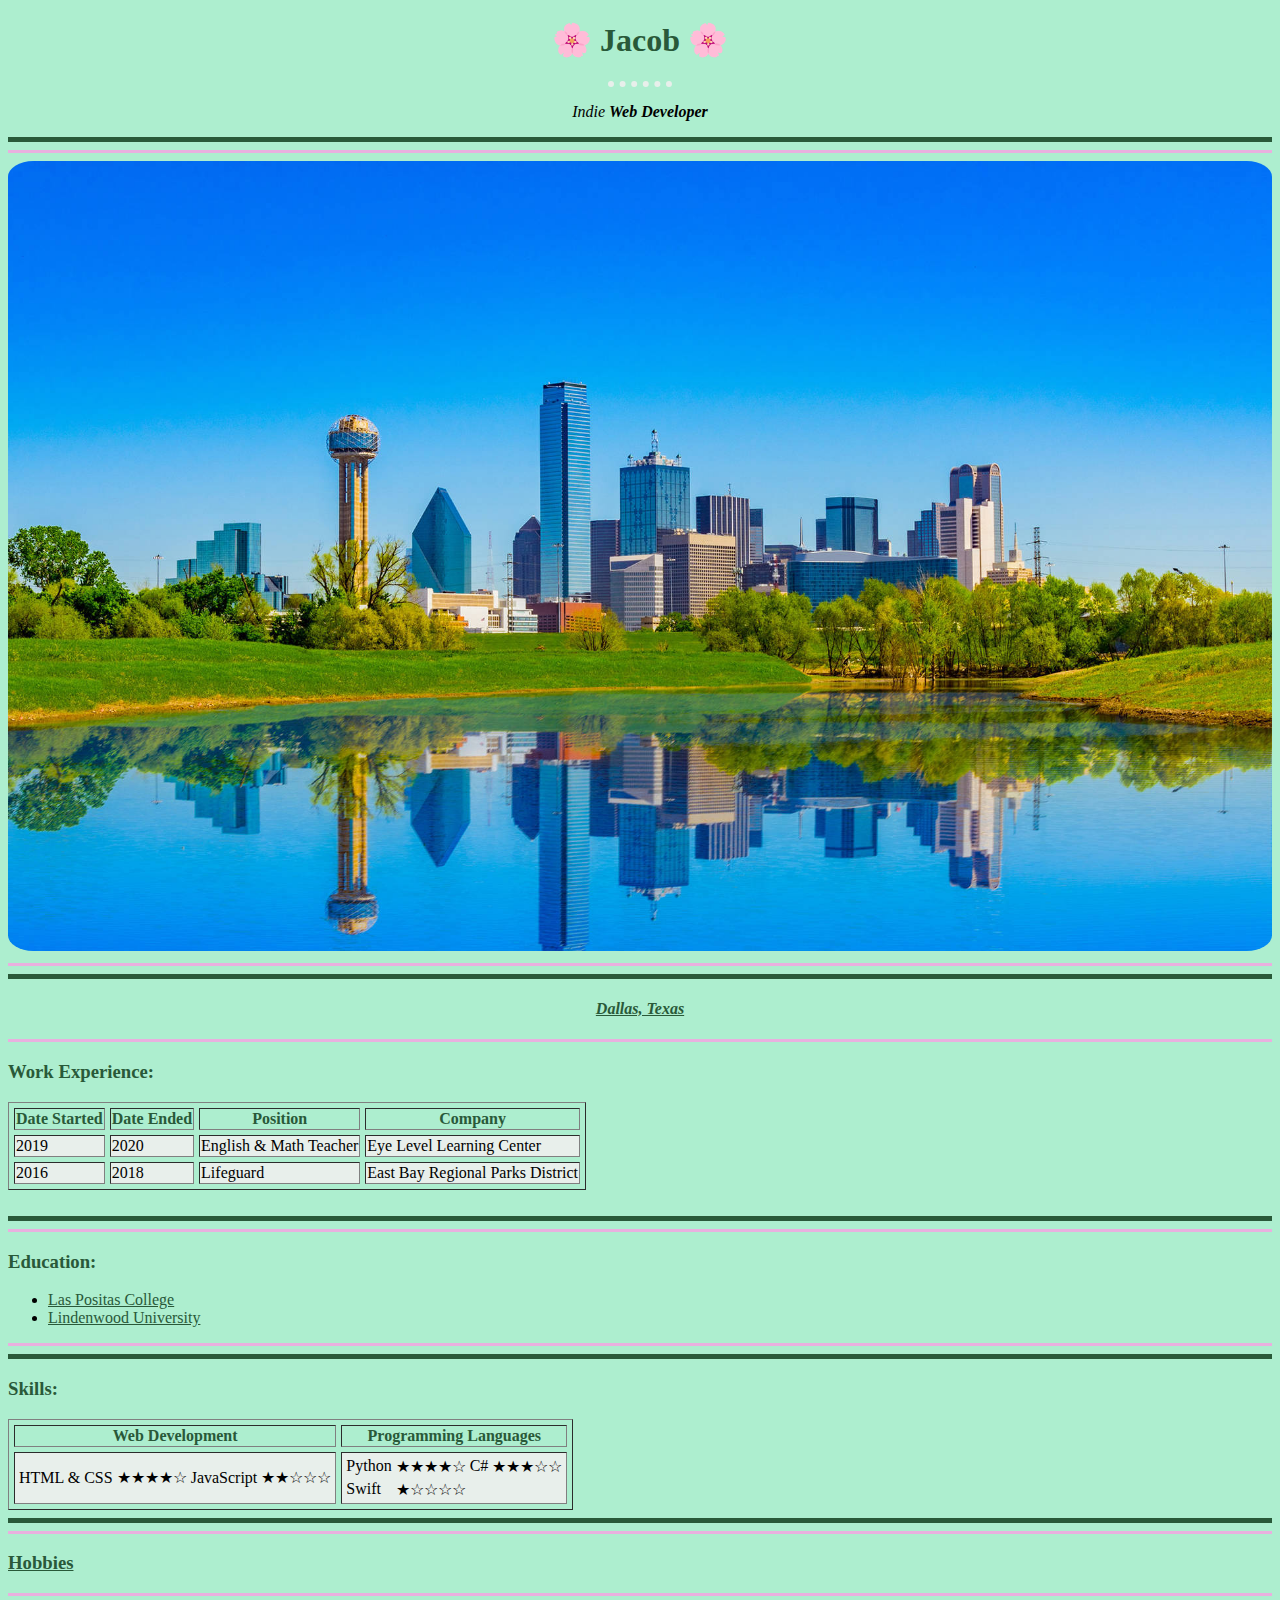
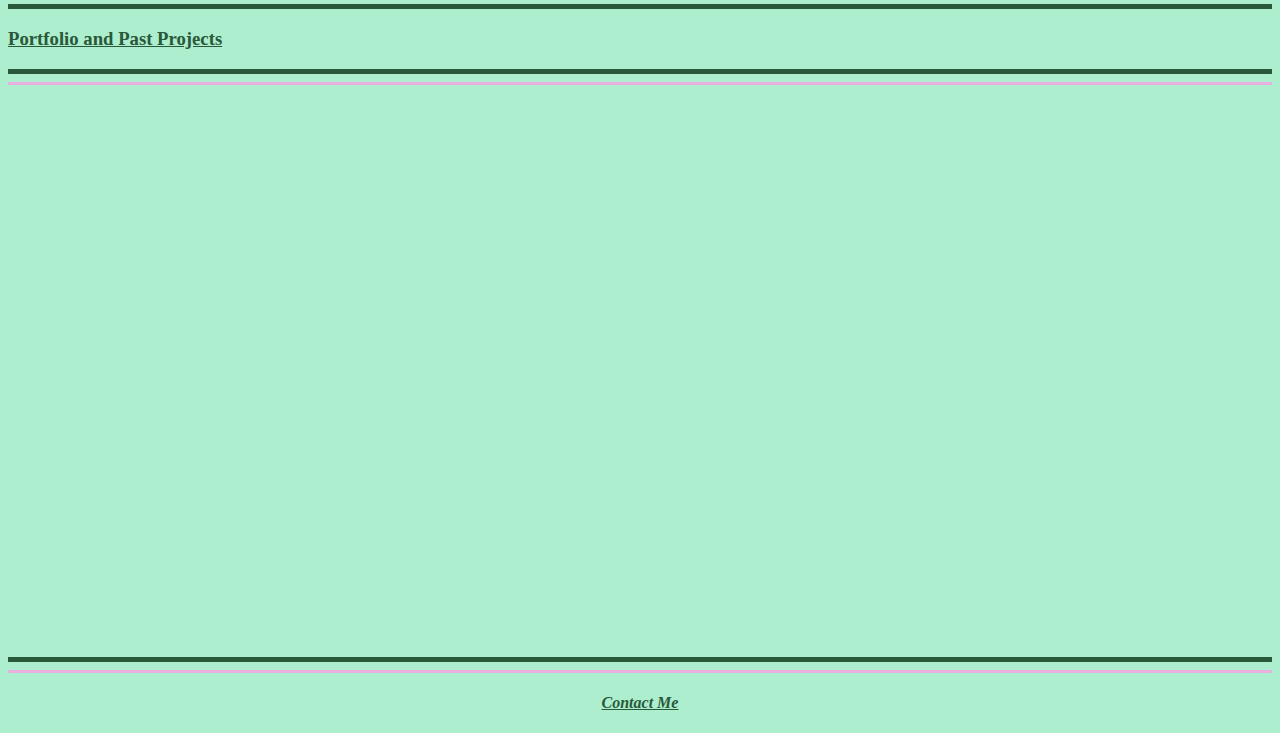
<file: index.html>
<!DOCTYPE html>
<html lang="en" dir="ltr">
  <head>
    <meta charset="utf-8">
    <title>🌸Practice Personal Website🌸</title>
    <link rel="stylesheet" href="css/styles.css">
    <link rel="icon" href="Images/favicon.ico">

  </head>

  <body>
    <h1>🌸 Jacob 🌸</h1>
    <hr id="dottedSeg">
    <p align="center"><em>Indie <strong>Web Developer</strong></em></p>

    <hr class="blackLine">
    <hr class="pinkLine">
    <img src="Images/Dallas4.jpg" alt="Dallas, Texas" width="100%" height="100%" />
    <hr class="pinkLine">
    <hr class="blackLine">

    <h4 align="center"><em>
      <a href="https://www.bing.com/travelguide?q=Dallas&l2sid=9ed1db6b-57c5-47b3-9d50-8fb2a9898b35&form=PLACAB">Dallas, Texas</a>
    </em></h4>

    <hr class="pinkLine">

    <h3><strong>Work Experience:</strong></h3>
    <table border="1" cellspacing="5px">
      <thead>
        <tr>
          <th>Date Started</th>
          <th>Date Ended</th>
          <th>Position</th>
          <th>Company</th>
        </tr>
      </thead>
      <tbody>
        <tr>
          <td>2019</td>
          <td>2020</td>
          <td>English & Math Teacher</td>
          <td>Eye Level Learning Center</td>
        </tr>
        <tr>
          <td>2016</td>
          <td>2018</td>
          <td>Lifeguard</td>
          <td>East Bay Regional Parks District</td>
        </tr>
      </tbody>
    </table>
    <br>
    <hr class="blackLine">
    <hr class="pinkLine">

    <h3><strong>Education:</strong></h3>
    <ul>
      <li>
        <a href="http://www.laspositascollege.edu/">Las Positas College</a>
      </li>
      <li>
        <a href="https://www.lindenwood.edu/">Lindenwood University</a>
      </li>
    </ul>

    <hr class="pinkLine">
    <hr class="blackLine">

    <h3><strong>Skills:</strong></h3>
    <!-- Example of a nested table:-->
    <table border="1" cellspacing="5px">
      <thead>
        <tr>
          <th>Web Development</th>
          <th>Programming Languages</th>
        </tr>
      </thead>
      <tbody>
        <tr>
          <td>
            <table>
              <tr>
                <td>HTML & CSS</td>
                <td>★★★★☆</td>
                <td>JavaScript</td>
                <td>★★☆☆☆</td>
              </tr>
            </table>
          </td>
          <td>
            <table>
              <tr>
                <td>Python</td>
                <td>★★★★☆</td>
                <td>C#</td>
                <td>★★★☆☆</td>
              </tr>
              <tr>
                <td>Swift</td>
                <td>★☆☆☆☆</td>
              </tr>
            </table>
          </td>
        </tr>
      </tbody>
    </table>

    <hr class="blackLine">
    <hr class="pinkLine">

  <h3><a href="hobbies.html">Hobbies</a></h3>

  <hr class="pinkLine">
  <hr class="blackLine">

  <h3><a href="portfolio.html">Portfolio and Past Projects</a></h3>

  <hr class="blackLine">
  <hr class="pinkLine">

  <br>
  <iframe src="https://wheeldecide.com/e.php?c1=C&c2=C%2B%2B&c3=C%23&c4=Ruby&c5=Swift&col=pastel&time=5" width="500" height="500" scrolling="no" frameborder="0"></iframe>
  <p> </p>
  <br>

  <hr class="blackLine">
  <hr class="pinkLine">

  <h4 align="center"><a href="contactMe.html"><em><strong>Contact Me</strong></em></a></h4>

  </body>
</html>
</file>
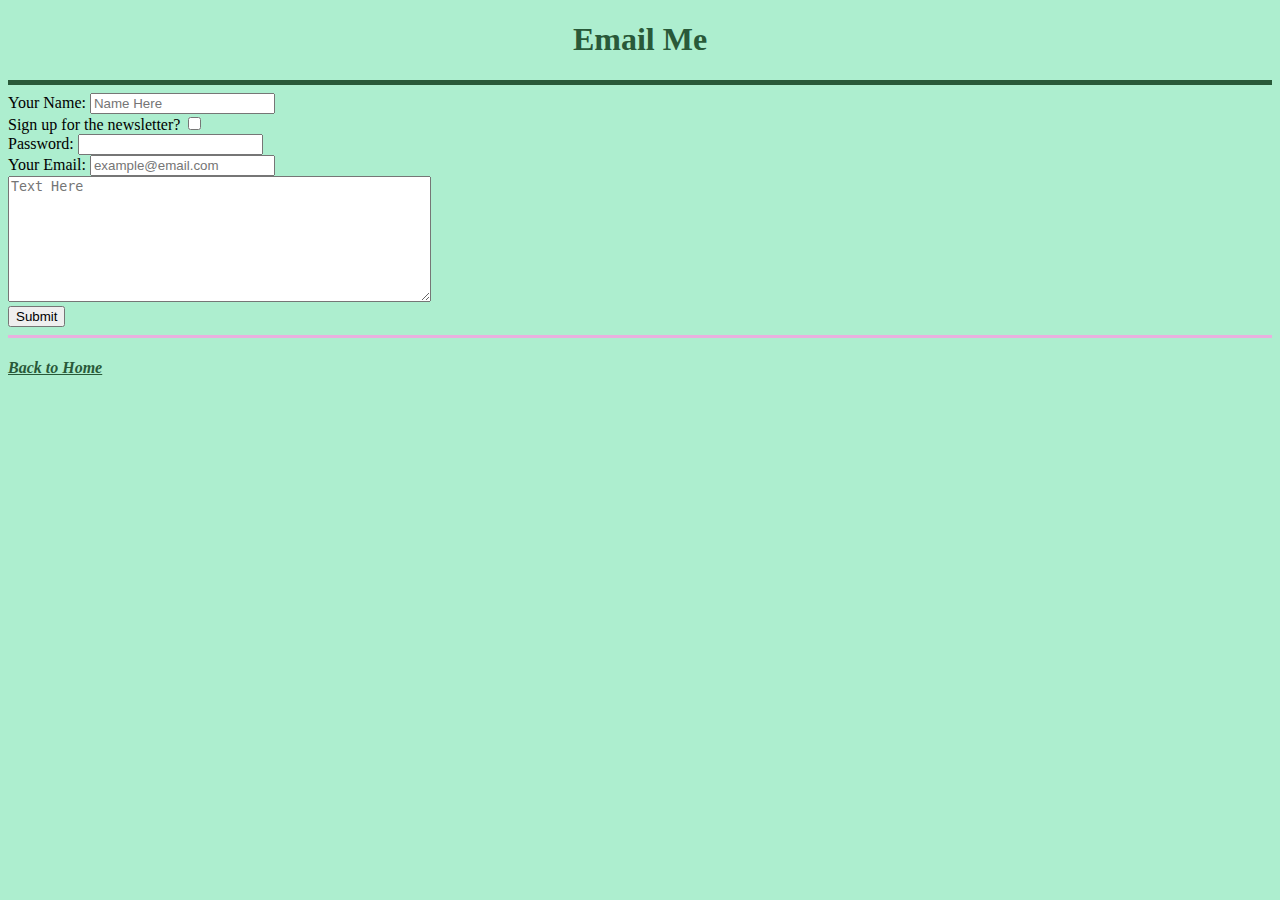
<file: contactMe.html>
<!DOCTYPE html>
<html lang="en" dir="ltr">
  <head>
    <meta charset="utf-8">
    <title>Contact Me</title>
    <link rel="stylesheet" href="css/styles.css">

  </head>

  <body>
    <h1>Email Me</h1>

    <hr class="blackLine">

    <form action="mailto:example@email.com" method="post" enctype="text/plain">
      <label>Your Name:</label>
      <input type="text" name="yourName" placeholder="Name Here">
      <br>
      <label>Sign up for the newsletter?</label>
      <input type="checkbox" name="newsletterChoice" value="">
      <br>
      <label>Password:</label>
      <input type="password" name="yourPassword">
      <br>
      <label>Your Email:</label>
      <input type="email" name="yourEmail" value="" placeholder="example@email.com">
      <br>
      <textarea name="yourMessage" rows="8" cols="50" placeholder="Text Here"></textarea>
      <br>
      <input type="submit" name="">
    </form>

    <hr class="pinkLine">

    <h4><a href="index.html"><em><strong>Back to Home</strong></em></a></h4>

  </body>
</html>
</file>
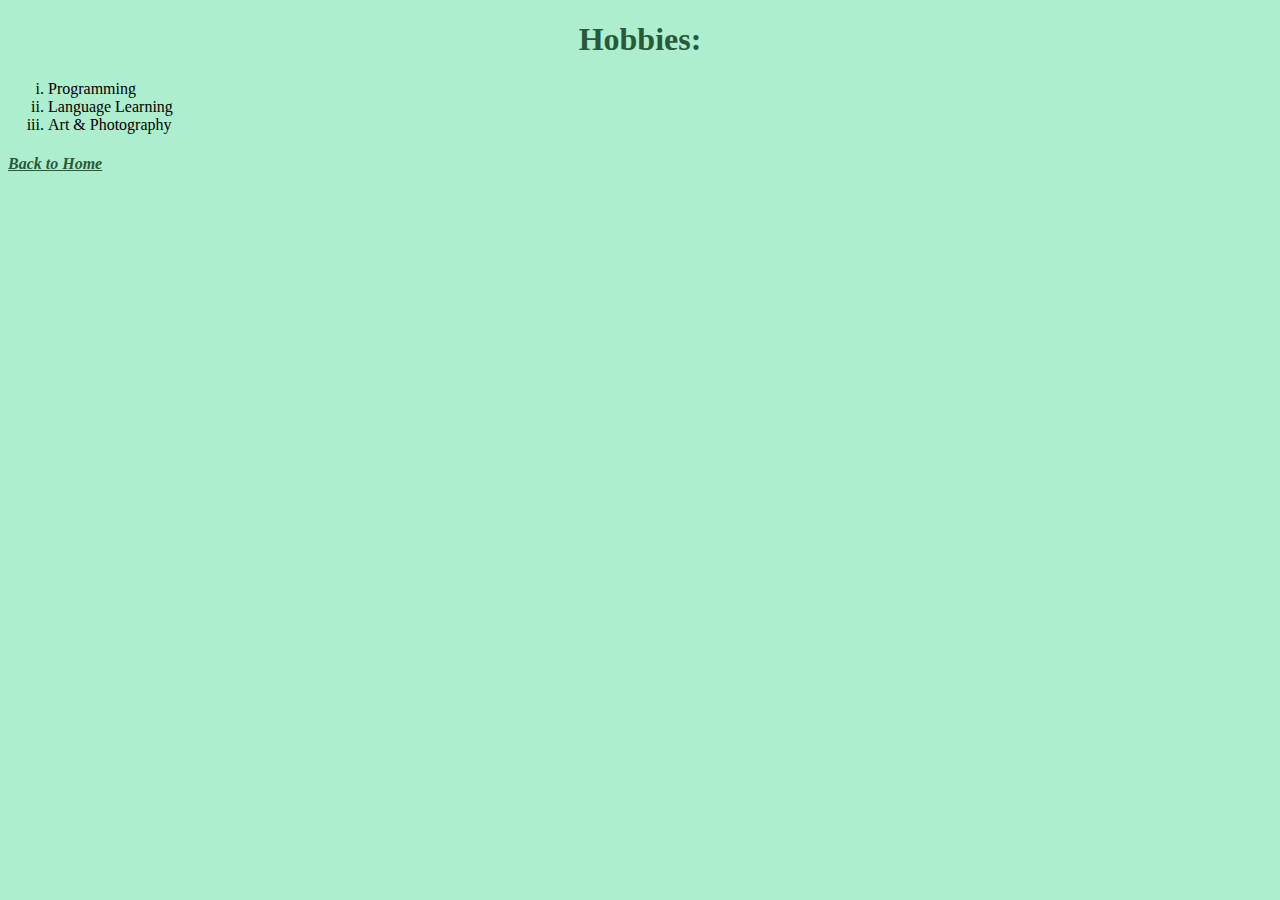
<file: hobbies.html>
<!DOCTYPE html>
<html lang="en" dir="ltr">
  <head>
    <meta charset="utf-8">
    <title>My Hobbies</title>
    <link rel="stylesheet" href="css/styles.css">

  </head>

  <body>
    <h1>Hobbies:</h1>
    <ol type="i">
      <li>Programming</li>
      <li>Language Learning</li>
      <li>Art & Photography</li>
    </ol>

    <h4><a href="index.html"><em><strong>Back to Home</strong></em></a></h4>

  </body>
</html>
</file>
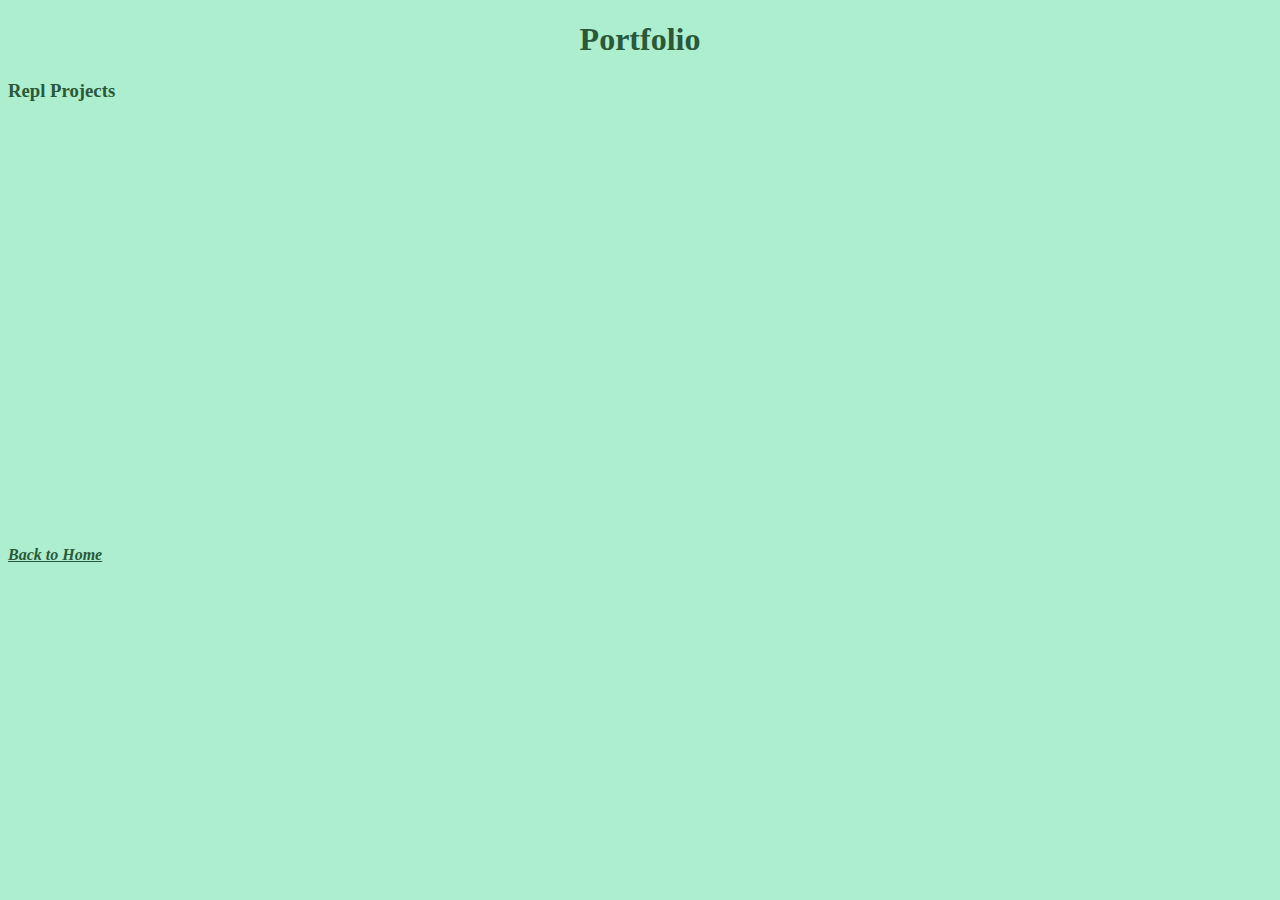
<file: portfolio.html>
<!DOCTYPE html>
<html lang="en" dir="ltr">
  <head>
    <meta charset="utf-8">
    <title>Portfolio and Past Projects</title>
    <link rel="stylesheet" href="css/styles.css">

  </head>
  <body>
    <h1><strong>Portfolio</strong></h1>
    <h3>Repl Projects</h3>

    <iframe height="400px" width="100%" src="https://repl.it/@JacobBanke/Random-Chooser?lite=true" scrolling="no" frameborder="no" allowtransparency="true" allowfullscreen="true" sandbox="allow-forms allow-pointer-lock allow-popups allow-same-origin allow-scripts allow-modals"></iframe>

    <br>
    <h4><a href="index.html"><em><strong>Back to Home</strong></em></a></h4>
  </body>
</html>
</file>
<file: css/styles.css>
body {
        background-color: #adeecf;
      }

      td {
        background-color: #e8efeb;
      }

      img {
        border-radius: 2%;
      }

      a {
        color: #295939;
      }

      a:hover {
        color: #e9b0df;
      }

      .pinkLine {
        height: 3px;
        background-color: #e9b0df;
        border-style: none;
        width: 100%
      }

      .blackLine {
        height: 5px;
        background-color: #295939;
        border-style: none;
        width: 100%
      }

      #dottedSeg {
        border-style: none;
        border-top-style: dotted;
        border-color: #e8efeb;
        border-width: 6px;
        width: 5%;
      }

      h1 {
        text-align: center;
        color: #295939;
      }

      h3 {
        text-align: left;
        color: #295939;
      }

      th {
        color: #295939;
      }
</file>
